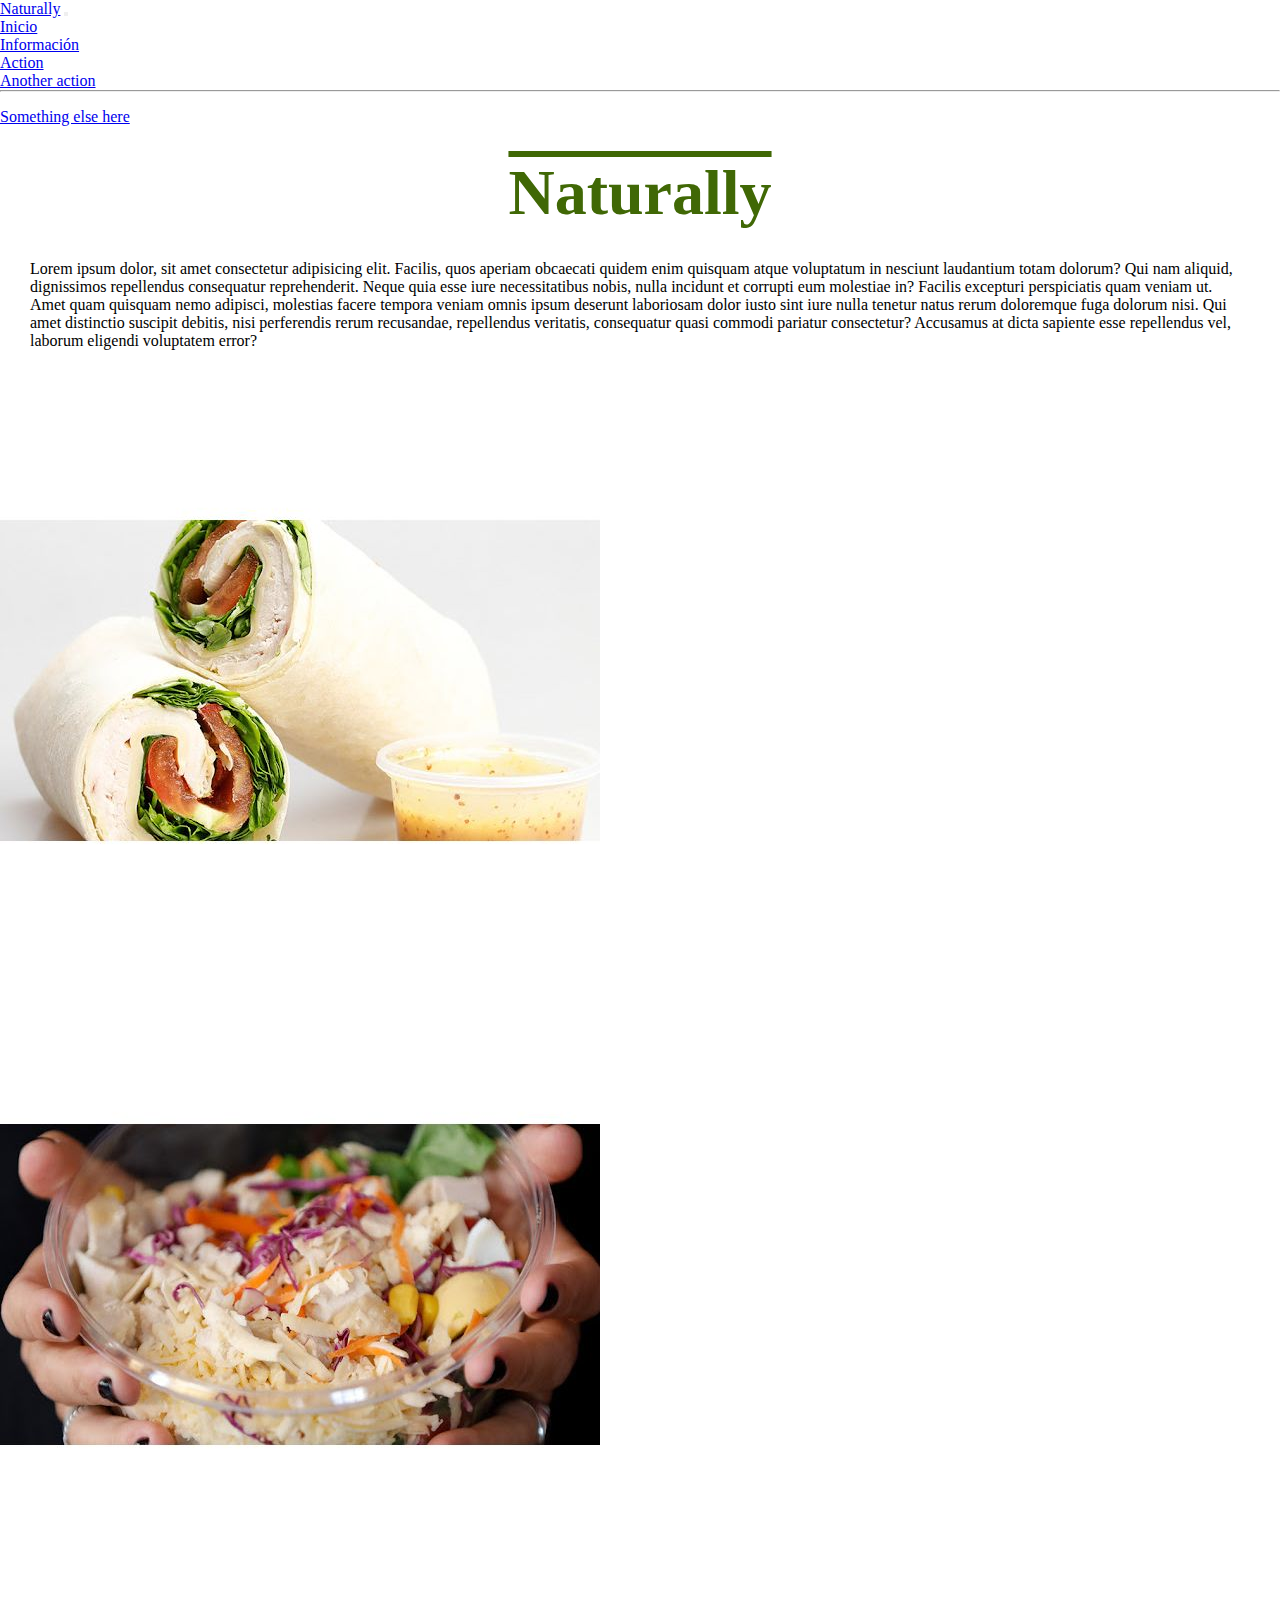
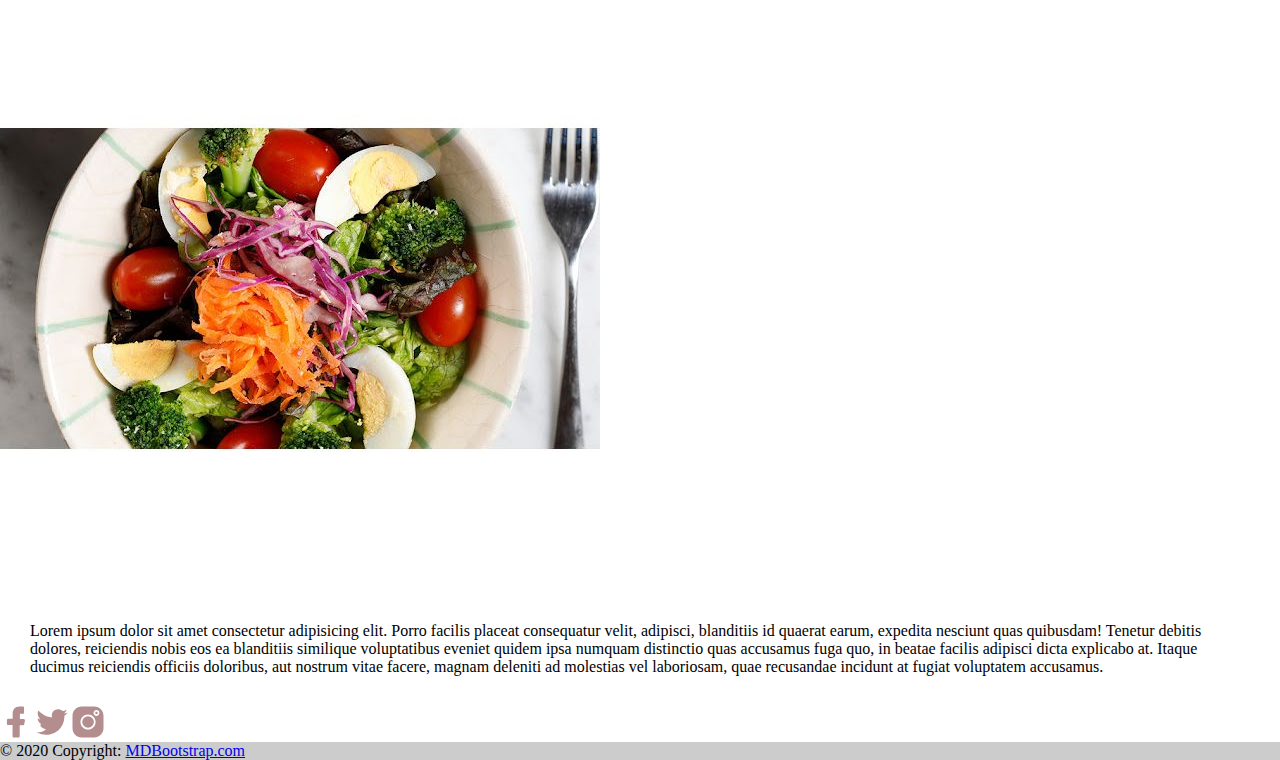
<file: index.html>
<!DOCTYPE html>
<html lang="en">
<head>
    <meta charset="UTF-8">
    <meta http-equiv="X-UA-Compatible" content="IE=edge">
    <meta name="viewport" content="width=device-width, initial-scale=1.0">
    <link href="https://cdn.jsdelivr.net/npm/bootstrap@5.2.1/dist/css/bootstrap.min.css" rel="stylesheet" integrity="sha384-iYQeCzEYFbKjA/T2uDLTpkwGzCiq6soy8tYaI1GyVh/UjpbCx/TYkiZhlZB6+fzT" crossorigin="anonymous">
    <link rel="stylesheet" href="./css/estilo.css">
    <title>Inicio</title>
</head>
<body >
    <header>
        <nav class="navbar navbar-expand-lg text-light bg-success bg-gradient">
            <div class="container-fluid">
              <a class="navbar-brand" href="./index.html">Naturally</a>
              <button class="navbar-toggler" type="button" data-bs-toggle="collapse" data-bs-target="#navbarSupportedContent" aria-controls="navbarSupportedContent" aria-expanded="false" aria-label="Toggle navigation">
                <span class="navbar-toggler-icon"></span>
              </button>
              <div class="collapse navbar-collapse" id="navbarSupportedContent">
                <ul class="navbar-nav me-auto mb-2 mb-lg-0">
                  <li class="nav-item">
                    <a class="nav-link active" aria-current="page" href="#">Inicio</a>
                  </li>
                  <li class="nav-item">
                    <a class="nav-link" href="./paginas/informacion.html">Información</a>
                  </li>
                    <ul class="dropdown-menu">
                      <li><a class="dropdown-item" href="#">Action</a></li>
                      <li><a class="dropdown-item" href="#">Another action</a></li>
                      <li><hr class="dropdown-divider"></li>
                      <li><a class="dropdown-item" href="#">Something else here</a></li>
                    </ul>
              </div>
            </div>
          </nav>
        <h1>Naturally</h1>
    </header>
    <main>
        <p>Lorem ipsum dolor, sit amet consectetur adipisicing elit. Facilis, quos aperiam obcaecati quidem enim quisquam atque voluptatum in nesciunt laudantium totam dolorum? Qui nam aliquid, dignissimos repellendus consequatur reprehenderit. Neque quia esse iure necessitatibus nobis, nulla incidunt et corrupti eum molestiae in? Facilis excepturi perspiciatis quam veniam ut. Amet quam quisquam nemo adipisci, molestias facere tempora veniam omnis ipsum deserunt laboriosam dolor iusto sint iure nulla tenetur natus rerum doloremque fuga dolorum nisi. Qui amet distinctio suscipit debitis, nisi perferendis rerum recusandae, repellendus veritatis, consequatur quasi commodi pariatur consectetur? Accusamus at dicta sapiente esse repellendus vel, laborum eligendi voluptatem error?</p>
        <div class="text-center">
          <img src="./imagenes/1.jpg" class="rounded" alt="...">
        </div>
        <div class="text-center">
          <img src="./imagenes/2.jpg" class="rounded" alt="...">
        </div>
        <div class="text-center">
          <img src="./imagenes/3.jpg" class="rounded" alt="...">
        </div>
        <p>Lorem ipsum dolor sit amet consectetur adipisicing elit. Porro facilis placeat consequatur velit, adipisci, blanditiis id quaerat earum, expedita nesciunt quas quibusdam! Tenetur debitis dolores, reiciendis nobis eos ea blanditiis similique voluptatibus eveniet quidem ipsa numquam distinctio quas accusamus fuga quo, in beatae facilis adipisci dicta explicabo at. Itaque ducimus reiciendis officiis doloribus, aut nostrum vitae facere, magnam deleniti ad molestias vel laboriosam, quae recusandae incidunt at fugiat voluptatem accusamus.</p>
        <footer class="bg-dark text-center text-white">
          <div class="container p-4 pb-0">
            <section class="mb-4">
              <a class="btn btn-outline-light btn-floating m-1" href="https://www.facebook.com/" target="_blank" role="button"
                ><i class="fab fa-facebook-f"></i
              ><img src="./imagenes/facebook-filled.svg" alt=""></a>
              <a class="btn btn-outline-light btn-floating m-1" href="https://twitter.com/?lang=es" target="_blank" role="button"
                ><i class="fab fa-twitter"></i
              ><img src="./imagenes/twitter-filled.svg" alt=""></a>
              <a class="btn btn-outline-light btn-floating m-1" href="https://www.instagram.com/" target="_blank" role="button"
                ><i class="fab fa-instagram"></i
              > <img src="./imagenes/instagram-filled.svg" alt=""></a>
            </section>
          </div>  
          <div class="text-center p-3" style="background-color: rgba(0, 0, 0, 0.2);">
            © 2020 Copyright:
            <a class="text-white" href="https://mdbootstrap.com/">MDBootstrap.com</a>
          </div>
        </footer>
<script src="https://cdn.jsdelivr.net/npm/bootstrap@5.2.1/dist/js/bootstrap.bundle.min.js" integrity="sha384-u1OknCvxWvY5kfmNBILK2hRnQC3Pr17a+RTT6rIHI7NnikvbZlHgTPOOmMi466C8" crossorigin="anonymous"></script>
</body>

</html>
</file>
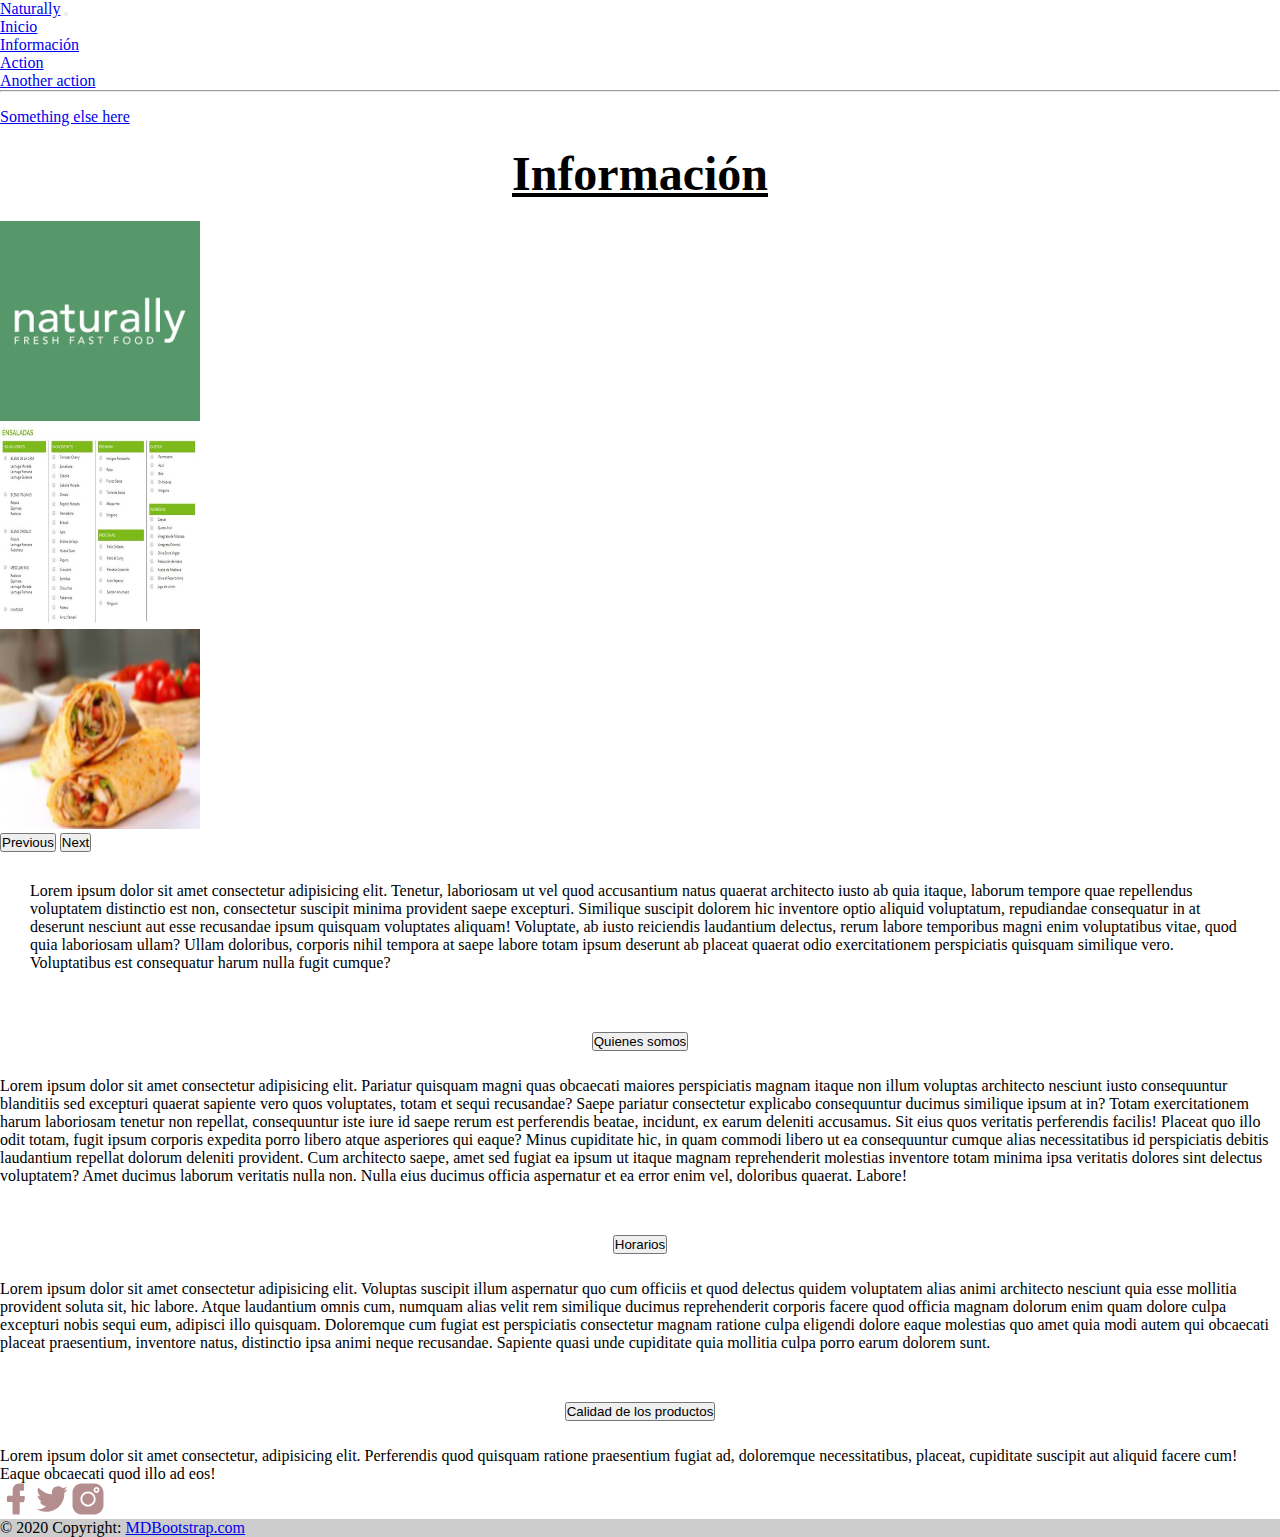
<file: paginas/informacion.html>
<!DOCTYPE html>
<html lang="en">
<head>
    <meta charset="UTF-8">
    <meta http-equiv="X-UA-Compatible" content="IE=edge">
    <meta name="viewport" content="width=device-width, initial-scale=1.0">
    <link href="https://cdn.jsdelivr.net/npm/bootstrap@5.2.1/dist/css/bootstrap.min.css" rel="stylesheet" integrity="sha384-iYQeCzEYFbKjA/T2uDLTpkwGzCiq6soy8tYaI1GyVh/UjpbCx/TYkiZhlZB6+fzT" crossorigin="anonymous">
    <link rel="stylesheet" href="../css/estilo.css">
    <title>Document</title>
</head>
<body>
    <header>
        <nav class="navbar navbar-expand-lg text-light bg-success bg-gradient">
            <div class="container-fluid">
              <a class="navbar-brand" href="../index.html">Naturally</a>
              <button class="navbar-toggler" type="button" data-bs-toggle="collapse" data-bs-target="#navbarSupportedContent" aria-controls="navbarSupportedContent" aria-expanded="false" aria-label="Toggle navigation">
                <span class="navbar-toggler-icon"></span>
              </button>
              <div class="collapse navbar-collapse" id="navbarSupportedContent">
                <ul class="navbar-nav me-auto mb-2 mb-lg-0">
                  <li class="nav-item">
                    <a class="nav-link active" aria-current="page" href="../index.html">Inicio</a>
                  </li>
                  <li class="nav-item">
                    <a class="nav-link" href="../paginas/informacion.html">Información</a>
                  </li>
                    <ul class="dropdown-menu">
                      <li><a class="dropdown-item" href="#">Action</a></li>
                      <li><a class="dropdown-item" href="#">Another action</a></li>
                      <li><hr class="dropdown-divider"></li>
                      <li><a class="dropdown-item" href="#">Something else here</a></li>
                    </ul>
              </div>
            </div>
          </nav>
        <h2>Información</h2>
    </header>
    <main>
      <div id="carouselExampleControls" class="carousel slide w-75 mx-auto" data-bs-ride="carousel">
        <div class="carousel-inner">
          <div class="carousel-item active">
            <img src="../imagenes/descarga (1).jpg" class="d-block w-100" alt="...">
          </div>
          <div class="carousel-item">
            <img src="../imagenes/menu-ensaladas.jpg" class="d-block w-100" alt="...">
          </div>
          <div class="carousel-item">
            <img src="../imagenes/descarga (1) (1).jpg" class="d-block w-100" alt="...">
          </div>
        </div>
        <button class="carousel-control-prev" type="button" data-bs-target="#carouselExampleControls" data-bs-slide="prev">
          <span class="carousel-control-prev-icon" aria-hidden="true"></span>
          <span class="visually-hidden">Previous</span>
        </button>
        <button class="carousel-control-next" type="button" data-bs-target="#carouselExampleControls" data-bs-slide="next">
          <span class="carousel-control-next-icon" aria-hidden="true"></span>
          <span class="visually-hidden">Next</span>
        </button>
      </div>
      <p>Lorem ipsum dolor sit amet consectetur adipisicing elit. Tenetur, laboriosam ut vel quod accusantium natus quaerat architecto iusto ab quia itaque, laborum tempore quae repellendus voluptatem distinctio est non, consectetur suscipit minima provident saepe excepturi. Similique suscipit dolorem hic inventore optio aliquid voluptatum, repudiandae consequatur in at deserunt nesciunt aut esse recusandae ipsum quisquam voluptates aliquam! Voluptate, ab iusto reiciendis laudantium delectus, rerum labore temporibus magni enim voluptatibus vitae, quod quia laboriosam ullam? Ullam doloribus, corporis nihil tempora at saepe labore totam ipsum deserunt ab placeat quaerat odio exercitationem perspiciatis quisquam similique vero. Voluptatibus est consequatur harum nulla fugit cumque?</p>
      <div class="accordion accordion-flush" id="accordionFlushExample">
        <div class="accordion-item">
          <h2 class="accordion-header" id="flush-headingOne">
            <button class="accordion-button collapsed" type="button" data-bs-toggle="collapse" data-bs-target="#flush-collapseOne" aria-expanded="false" aria-controls="flush-collapseOne">
              Quienes somos
            </button>
          </h2>
          <div id="flush-collapseOne" class="accordion-collapse collapse" aria-labelledby="flush-headingOne" data-bs-parent="#accordionFlushExample">
            <div class="accordion-body">Lorem ipsum dolor sit amet consectetur adipisicing elit. Pariatur quisquam magni quas obcaecati maiores perspiciatis magnam itaque non illum voluptas architecto nesciunt iusto consequuntur blanditiis sed excepturi quaerat sapiente vero quos voluptates, totam et sequi recusandae? Saepe pariatur consectetur explicabo consequuntur ducimus similique ipsum at in? Totam exercitationem harum laboriosam tenetur non repellat, consequuntur iste iure id saepe rerum est perferendis beatae, incidunt, ex earum deleniti accusamus. Sit eius quos veritatis perferendis facilis! Placeat quo illo odit totam, fugit ipsum corporis expedita porro libero atque asperiores qui eaque? Minus cupiditate hic, in quam commodi libero ut ea consequuntur cumque alias necessitatibus id perspiciatis debitis laudantium repellat dolorum deleniti provident. Cum architecto saepe, amet sed fugiat ea ipsum ut itaque magnam reprehenderit molestias inventore totam minima ipsa veritatis dolores sint delectus voluptatem? Amet ducimus laborum veritatis nulla non. Nulla eius ducimus officia aspernatur et ea error enim vel, doloribus quaerat. Labore!</div>
          </div>
        </div>
        <div class="accordion-item">
          <h2 class="accordion-header" id="flush-headingTwo">
            <button class="accordion-button collapsed" type="button" data-bs-toggle="collapse" data-bs-target="#flush-collapseTwo" aria-expanded="false" aria-controls="flush-collapseTwo">
              Horarios
            </button>
          </h2>
          <div id="flush-collapseTwo" class="accordion-collapse collapse" aria-labelledby="flush-headingTwo" data-bs-parent="#accordionFlushExample">
            <div class="accordion-body">Lorem ipsum dolor sit amet consectetur adipisicing elit. Voluptas suscipit illum aspernatur quo cum officiis et quod delectus quidem voluptatem alias animi architecto nesciunt quia esse mollitia provident soluta sit, hic labore. Atque laudantium omnis cum, numquam alias velit rem similique ducimus reprehenderit corporis facere quod officia magnam dolorum enim quam dolore culpa excepturi nobis sequi eum, adipisci illo quisquam. Doloremque cum fugiat est perspiciatis consectetur magnam ratione culpa eligendi dolore eaque molestias quo amet quia modi autem qui obcaecati placeat praesentium, inventore natus, distinctio ipsa animi neque recusandae. Sapiente quasi unde cupiditate quia mollitia culpa porro earum dolorem sunt.</div>
          </div>
        </div>
        <div class="accordion-item">
          <h2 class="accordion-header" id="flush-headingThree">
            <button class="accordion-button collapsed" type="button" data-bs-toggle="collapse" data-bs-target="#flush-collapseThree" aria-expanded="false" aria-controls="flush-collapseThree">
              Calidad de los productos
            </button>
          </h2>
          <div id="flush-collapseThree" class="accordion-collapse collapse" aria-labelledby="flush-headingThree" data-bs-parent="#accordionFlushExample">
            <div class="accordion-body"> Lorem ipsum dolor sit amet consectetur, adipisicing elit. Perferendis quod quisquam ratione praesentium fugiat ad, doloremque necessitatibus, placeat, cupiditate suscipit aut aliquid facere cum! Eaque obcaecati quod illo ad eos! </div>
          </div>
        </div>
      </div>
    </main>
    <footer class="bg-dark text-center text-white">
        <div class="container p-4 pb-0">
          <section class="mb-4">
            <a class="btn btn-outline-light btn-floating m-1" href="https://www.facebook.com/" target="_blank" role="button"
              ><i class="fab fa-facebook-f"></i
            ><img src="../imagenes/facebook-filled.svg" alt=""></a>
            <a class="btn btn-outline-light btn-floating m-1" href="https://twitter.com/?lang=es" target="_blank" role="button"
              ><i class="fab fa-twitter"></i
            ><img src="../imagenes/twitter-filled.svg" alt=""></a>
            <a class="btn btn-outline-light btn-floating m-1" href="https://www.instagram.com/" target="_blank" role="button"
              ><i class="fab fa-instagram"></i
            > <img src="../imagenes/instagram-filled.svg" alt=""></a>
          </section>
        </div>  
        <div class="text-center p-3" style="background-color: rgba(0, 0, 0, 0.2);">
          © 2020 Copyright:
          <a class="text-white" href="https://mdbootstrap.com/">MDBootstrap.com</a>
        </div>
      </footer>
    <script src="https://cdn.jsdelivr.net/npm/bootstrap@5.2.1/dist/js/bootstrap.bundle.min.js" integrity="sha384-u1OknCvxWvY5kfmNBILK2hRnQC3Pr17a+RTT6rIHI7NnikvbZlHgTPOOmMi466C8" crossorigin="anonymous"></script>
</body>
</html>
</file>
<file: css/estilo.css>
*{
    margin: 0;
    padding: 0;
    box-sizing: border-box;
}
h1{
    text-decoration: overline;
    margin-top: 30px;
    font-size: 4rem;
    text-align: center;
    color: rgb(64, 104, 5);
}
h2{
    font-size: 3rem;
    text-align: center;
    margin: 20px;
    text-decoration: underline;
}
p{
    margin: 30px;
}
</file>
